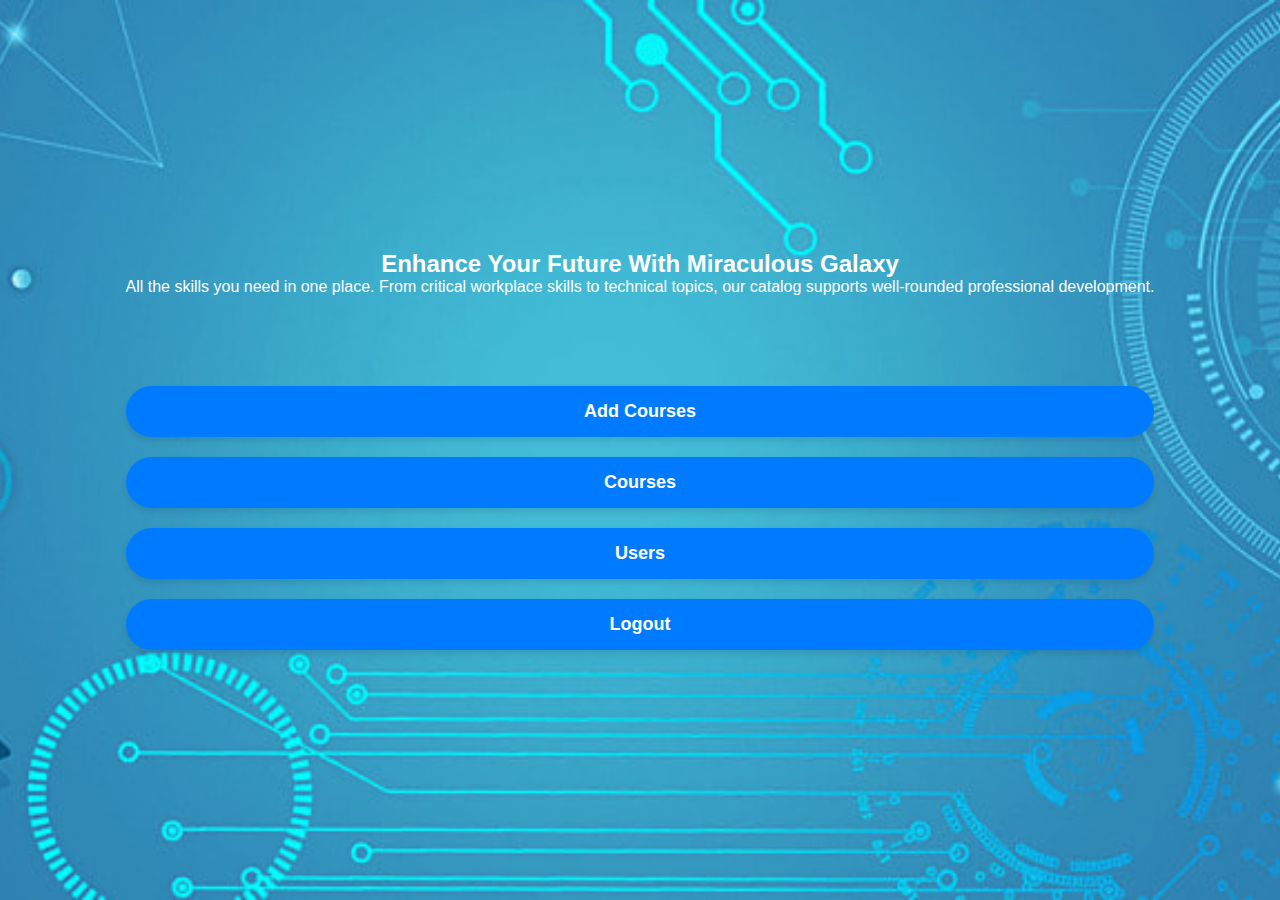
<file: online_course_selling_portal/admin/index.html>
<!DOCTYPE html>
<html lang="en">
<head>
    <meta charset="UTF-8">
    <meta name="viewport" content="width=device-width, initial-scale=1.0">
    <title>Online Education Platform</title>

    <!-- Font Awesome CDN link -->
    <link rel="stylesheet" href="https://cdnjs.cloudflare.com/ajax/libs/font-awesome/6.1.1/css/all.min.css" />

    <style>
        /* Reset and base styles */
        * {
            box-sizing: border-box;
            margin: 0;
            padding: 0;
        }

        body {
            font-family: Arial, sans-serif;
            background-image: url("img/admibg.jpg");
            background-size: cover;
            background-position: center;
            background-repeat: no-repeat;
            height: 100vh;
            display: flex;
            justify-content: center;
            align-items: center;
            text-align: center;
        }

        /* Button styles */
        .btn-container {
            display: flex;
            flex-direction: column;
            gap: 20px;
        }

        .btn {
            background-color: #007bff;
            color: #fff;
            padding: 15px 30px;
            border-radius: 30px;
            text-decoration: none;
            font-weight: bold;
            transition: background-color 0.3s ease;
            font-size: 18px;
            border: none;
            cursor: pointer;
            box-shadow: 0 4px 6px rgba(0, 0, 0, 0.1);
        }

        .btn:hover {
            background-color: #0056b3;
        }
    </style>
</head>
<body>
    <!-- Hero section starts -->
    <section id="home">
        <h2 style="color: #fff;">Enhance Your Future With Miraculous Galaxy</h2>
        <p style="color: #fff;">All the skills you need in one place. From critical workplace skills to technical topics, our catalog supports well-rounded professional development.</p> <br><br><br><br><br>
        <div class="btn-container">
            <a href="dashboard.php" class="btn">Add Courses</a>
            <a href="courses_table.php" class="btn">Courses</a>
            <a href="user_details.php" class="btn">Users</a>
            <a href="../index.php" class="btn">Logout</a>
        </div>
    </section>
    <!-- Hero section ends -->
</body>
</html>
</file>
